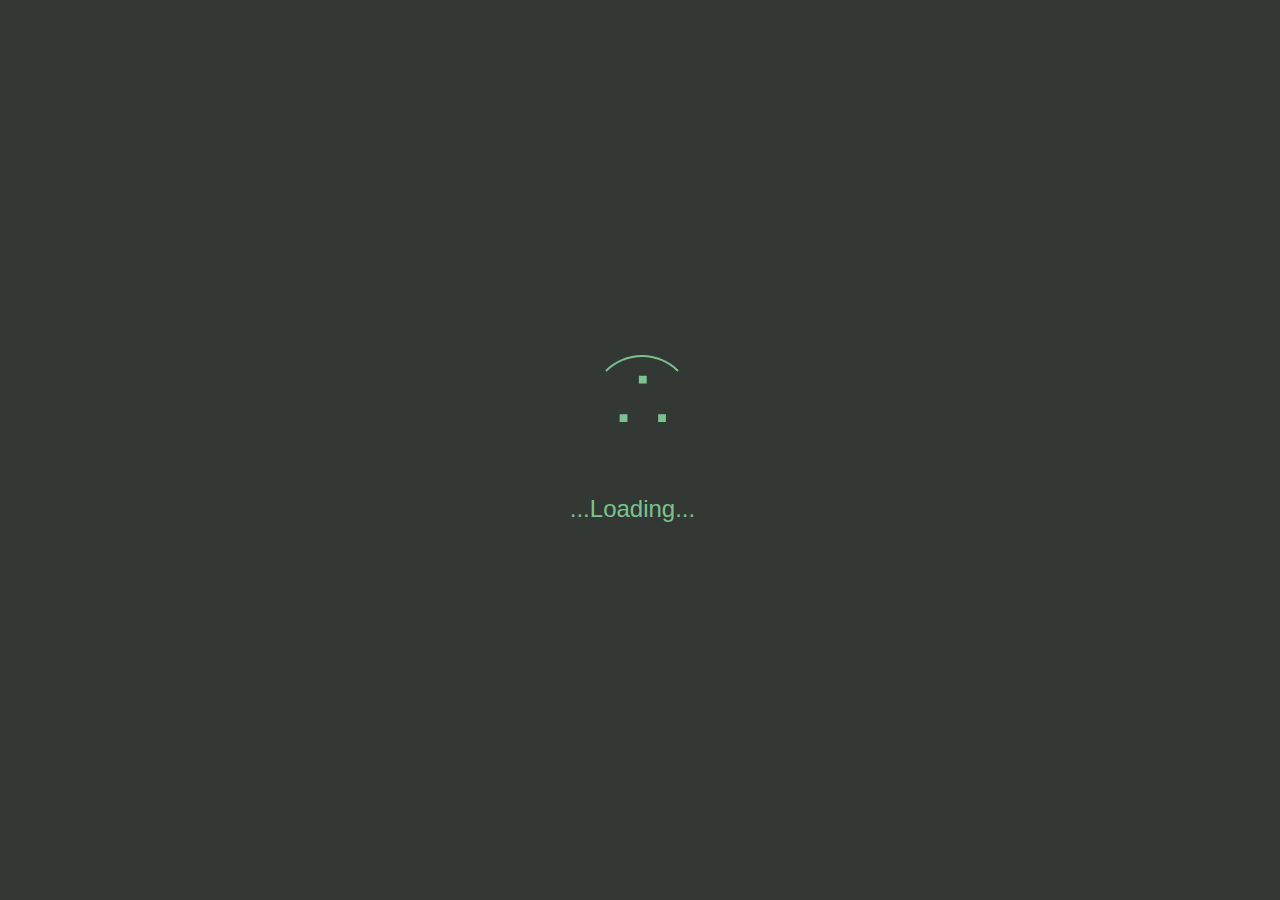
<file: index.html>
<!DOCTYPE html>
<html lang="ja">
<head>
    <meta charset="UTF-8">
    <meta http-equiv="X-UA-Compatible" content="IE=edge">
    <meta name="viewport" content="width=device-width, initial-scale=1.0">
    <title>ODM</title>
    <!-- css -->
    <link rel="stylesheet" href="./css/style.css">
    <link rel="stylesheet" href="./sass/loading.css">
    <link rel="stylesheet" href="./css/slick-theme.css">
    <link rel="stylesheet" href="./css/slick.css">

    <link rel="preconnect" href="https://fonts.googleapis.com"> 
<link rel="preconnect" href="https://fonts.gstatic.com" crossorigin> 
<link href="https://fonts.googleapis.com/css2?family=Sawarabi+Mincho&display=swap" rel="stylesheet">
</head>
    <body>
        
    <div class="opening_animation">
        <div id="loading">
            <div id="innerText" class="flip">&#8756;</div>
            <div class="circle ani-spin"></div>
        </div>
        <div class="load">
              <h2>...Loading...</h2>
        </div>
    </div>
    <!-- /.opening_animation -->
<div class="wrap">

    <header>
        <div class="header_inner">
            <div class="header_img">
                <img src="./img/ODMロゴ.jpg" alt="ODMロゴ">
            </div>
            <!-- /.header_img -->
            <!-- 逆順に並んでいる↓ -->
            <div class="header_menu">
                <a href="#inquiry">お問い合わせ</a>
                <a href="#example">施工事例</a>
                <a href="#material">素材について</a>
                <a href="#about">ODMとは</a>
            </div>
            <!-- ハンバーガーメニュー↓ -->
            <div class="header_menusp">
                <div class="btn_nav">
                    <span></span><span></span><span></span>
                </div>
                <!-- /.click -->
                <nav>
                    <ul>
                        <li><a href="#about">ODMとは</a></li>
                        <li><a href="#material">素材について</a></li>
                        <li><a href="#example">施工事例</a></li>
                        <li><a href="#inquiry">お問い合わせ</a></li> 
                    </ul>
                </nav>
            </div>
            <!-- /.header_menusp -->
        </div>
        <!-- /.header_inner -->
    </header>
    <main>
        <div id="about" class="about_inner">
            <div class="about_box ttl1">
                <h2>ODMとは。</h2>
            </div>
            <!-- /.about_box -->
            <div class="about_box ttl2">
                <h2>サブタイトル</h2>
            </div>
            <!-- /.about_box -->
            <div class="about_box tex1">
                <h2>説明文</h2>
            </div>
            <!-- /.about_box -->
        </div>
        <!-- /.about_inner -->
        <div id="material" class="material_inner">
            <div class="material_flex">
                <div class="material_text">
                    <div class="material_ttl"><h2>素材</h2></div>
                    <!-- /.material_ttl -->
                    <div class="material_tex">
                        <p>ここに素材がはいります説明文。ここに素材がはいります説明文。ここに素材がはいります説明文。ここに素材がはいります説明文。ここに素材がはいります説明文。ここに素材がはいります説明文。ここに素材がはいります説明文。ここに素材がはいります説明文。ここに素材がはいります説明文。ここに素材がはいります説明文。ここに素材がはいります説明文。</p>
                    </div>
                </div>
                <!-- /.material_text -->
                <div class="material_img">
                    <img src="./img/22601592.jpg" alt="畳">
                </div>
            </div>
            <!-- /.material_flex -->
        </div>
        <!-- /.material_inner -->
        <div  id="example" class="example_inner">
            <h2>作成事例</h2>
            <div class="example_imgflex">
                <img src="./img/22601592.jpg" alt="例">
                <img src="./img/22601592.jpg" alt="例">
                <img src="./img/22601592.jpg" alt="例">
                <img src="./img/22601592.jpg" alt="例">
                <img src="./img/22601592.jpg" alt="例">
                <img src="./img/22601592.jpg" alt="例">
            </div>
            <!-- /.example_imgflex -->
        </div>
        <!-- /.example_inner -->
    </main>
    <footer>
        <div  id="inquiry" class="inquiry_inner">
            <h2>お問い合わせ</h2>
            <div class="inquiry_form">
                <form action="https://docs.google.com/forms/u/0/d/e/1FAIpQLScSVOD4U8CXRE2lbD7nIAXLL4SiAwMRoRwjNjY0f1dlqSITrQ/formResponse" method="post"target="hidden_iframe"
                onsubmit="submitted=true;">
                    <input type="text" name="entry.1688661834" value="" placeholder="名前" />
                    <br>
                    <input type="tel" name="entry.1320547563" value="" placeholder="電話番号" />
                    <br>
                    <input type="mail" name="entry.1311739034" value="" placeholder="メールアドレス" />
                    <br>

                    <div class="inquiry_flex">
                        <input type="radio" name="entry.1047665878"  value="お問い合わせ">
                        <span>お問い合わせ</span>
                    </div>
                    <div class="inquiry_flex">
                        <input type="radio" name="entry.1047665878"  value="見積もり">
                        <span>お見積もり</span>
                    </div>
                    <br>
                    <textarea name="entry.672136314" placeholder="お問い合わせ本文" tabindex="1"></textarea>
                    <div class="c-form__submit">
                        <button type="submit" class="btn btn-flat">送信する</button>
                    </div>
                </form>
                <script type="text/javascript">
                    let submitted = false;
                </script>
                <iframe
                name="hidden_iframe"
                id="hidden_iframe"
                style="display: none"
                onload="if(submitted){window.location='thanks.html' ; }">
                </iframe>
            </div>
        </div>
        <!-- /.inquiry_inner -->
    </footer>

</div>

        <!-- js読み込み -->
        <script type="text/javascript" src="https://cdnjs.cloudflare.com/ajax/libs/jquery/1.11.3/jquery.min.js"></script>
        <script src="./js/slick.min.js"></script> 
        <script src="./js/index.js"></script>
    </body>
</html>
</file>
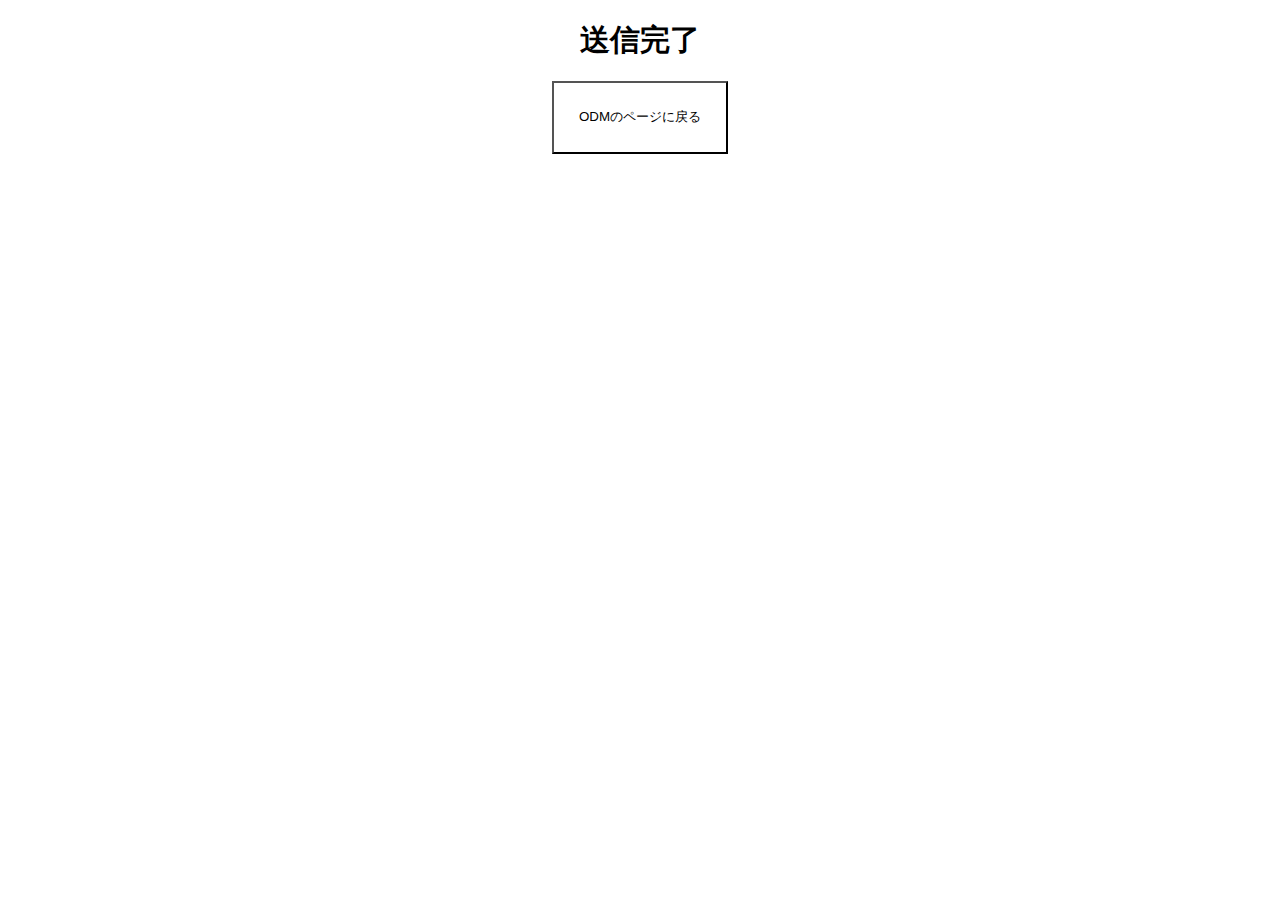
<file: thanks.html>
<!DOCTYPE html>
<html lang="ja">
<head>
    <meta charset="UTF-8">
    <meta http-equiv="X-UA-Compatible" content="IE=edge">
    <meta name="viewport" content="width=device-width, initial-scale=1.0">
    <title>送信ありがとうございます！</title>
    <style>
        .main1 {
            vertical-align: middle; /* 上下中央に寄せる */ 
        }
        h1 {
            text-align: center;
            font-size: 30px;
        }
        p {
            text-align: center;
            font-size: 20px;
        }
        .back {
            text-align: center;
        }
        input {
            background-color: rgba(240, 248, 255, 0);
            border-color: rgb(0, 0, 0);
            padding: 2%;
        }
        @media screen and (min-width: 428px) {
            .sp {
                display: none;
            }
        }
    </style>
</head>
<body>
<div class="wrap2">
        <div class="main1">
        <h1>送信完了</h1>
        <div class="back">
            <input type="button" onclick="window.history.back();" value="ODMのページに戻る">
        </div>
    </div>
</div>
</body>
</html>
</file>
<file: css/style.css>
* {
  margin: 0;
  padding: 0;
}
li {
  list-style: none;
}
.header_inner {
  background-image: url(../img/2201534.jpg);
  height: 100vh;
  background-size: cover;
  position: relative;
}
.header_inner::before{
  position: absolute;
  content: '';
  left: 0;
  top: 0;
  width: 100%;
  height: 100%;
  background-color: rgba(0, 0, 0, 0.559);
}
.header_img {
  position: absolute;
  top: 50%;
  left: 50%;
  transform: translate(-50%, -50%);
    -webkit-transform: translate(-50%, -50%);
    -ms-transform: translate(-50%, -50%);
    text-align: center;
}
.header_img img {
  max-width: 100%;
  width: 50%;
}
.header_menu {
  position: absolute;
  right: 0;
  bottom: 5%;
  width: 20%;
  font-size: 28px;
  text-align: center;
}
.header_menu a {
  writing-mode: vertical-rl;
  padding:3%;
  text-decoration: none;
  font-weight: 400;
  color: #fff;
}
.about_inner {
  background-color: rgb(56, 88, 183);
}
.about_box {
  padding: 3%;
  width: 70%;
  margin: 0 auto;
}
.about_box h2 {
  background-color: antiquewhite;
  width: 30%;
  text-align: center;
  border-radius: 20px;
  padding: 3%;
}
.tex1 h2 {
  padding: 10%;
}
/* .material_inner {
  padding: 3%;
} */
.material_flex {
  display: flex;
  position: relative;
}
.material_text {
  display: flex;
  align-items: center;
  justify-content: center;
  max-width: 50%;
  width: 70%;
  background-color: rgb(237, 198, 150);
  padding-top: 5%;
}
.material_ttl h2 {
  writing-mode: vertical-rl;
  position: absolute;
  top: 25%;
  right: 50%;
  font-size: 50px;
}
.material_tex {
  width: 50%;
  padding-bottom: 3%;
}
.material_img {
  position: relative;
  max-width: 50%;
}
.material_img::before {
  position: absolute;
  content: '';
  left: 0;
  top: 0;
  width: 100%;
  height: 100%;
  background-color: rgba(0, 0, 0, 0.369);
}
.material_img img {
  object-fit: cover;
  width: 100%;
  vertical-align: top;
}
.example_inner {
  text-align: center;
  padding: 1%;
  background-color: rgb(124, 194, 142);
}
.example_inner h2 {
  padding: 2%;
  font-size: 30px;
}
.example_imgflex {
  display: flex;
  flex-wrap: wrap;
  justify-content: center;
  align-items: center;
  gap: 2%;
  max-width: 100%;
  width: 90%;
  margin: 0 auto;
}
.example_imgflex img {
  width: 30%;
  height: 30vh;
  margin: 1%;
  min-width: 300px;
  object-fit: cover;
}

.inquiry_inner {
  text-align: center;
  padding: 1%;
  background-color: rgba(199, 203, 203, 0.284);
}
.inquiry_inner h2 {
  padding: 2%;
  font-size: 30px;
  font-weight: 100;
}
.inquiry_form input {
  max-width: 100%;
  width: 800px;
  height: 50px;
  border-radius: 10px 10px 10px 10px;
}
.inquiry_form input[type="radio"] {
  width: 50px;
}
.inquiry_form span {
  margin-left: 0%;
  color: #fff;
}
.inquiry_flex {
  display: flex;
  align-items: center;
  max-width: 800px;
  margin: 0 auto;
}
.inquiry_form textarea {
  max-width: 100%;
  width: 800px;
  height: 150px;
  border-radius: 10px 10px 10px 10px;
}

/* 送信ボタン */
button.btn-flat {
  overflow: hidden;

  padding: 1.5rem 6rem;

  color: #fff;
  border-radius: 0;
  background: #000;
}


/* レスポンシブ */
/* タブレット */
@media screen and (max-width: 1024px) {
  /* ハンバーガーメニュー */
  .btn_nav{
    position: relative;
    background:#1e8b2b;
    width: 70px;
    height:70px;
    border-radius: 5px;
  }
  .btn_nav span{
    width: 65%;
      display: inline-block;
      border-radius: 2px;
      background: #fff;
      position: absolute;
      left: 14px;
      height: 3px;
      transition: all .4s;
    }
  .btn_nav span:nth-of-type(1) {
    top:15px; 
  }
  .btn_nav span:nth-of-type(2) {
    top:32px;
  }
  .btn_nav span:nth-of-type(3) {
    top:50px;
  }
  .btn_nav.active span:nth-of-type(1) {
      top: 25px;
      left: 18px;
      transform: translateY(6px) rotate(-45deg);
      width: 50%;
  }
  .btn_nav.active span:nth-of-type(2) {
    opacity: 0;
  }
  .btn_nav.active span:nth-of-type(3){
      top: 36px;
      left: 18px;
      transform: translateY(-6px) rotate(45deg);
      width: 50%;
  }
.opening_animation{
  animation: fadeout-anim 4s linear forwards;
}
@keyframes fadeout-anim {
  100% {
    opacity: 0;
  }
}

  .header_menu {
    display: none;
  }
  .header_inner {
    height: 50vh;
    text-align: center;
  }
  
  .header_menusp ul {
    background-color: rgba(91, 91, 91, 0.749);
    width: 20%;
    line-height: 100px;
    position: absolute;
  }
  .header_menusp a {
    text-decoration: underline;
    color: #ffffff;
    font-size: 18px;
  }
  .material_flex {
    display: flex;
    flex-flow: column-reverse; /*上下、左右逆転*/
  }
  .material_text {
    max-width: 100%;
    width: 100%;
  }
  .material_ttl h2 {
    position: absolute;
    top: 52%;
    right: 0%;
    font-size: 40px;
  }
  .material_tex {
    writing-mode: vertical-rl;
    height: 15vh;
  }
  .material_img {
    max-width: 100%;
    width: 100%;
  }
  .material_img img {
    height: 20vh;
    object-fit: cover;
  }
  .example_imgflex img {
    max-width: 100%;
    width: 40%;
    height: 20vh;
  }
}

/* スマホレスポンシブ */
@media screen and (max-width: 630px) {
  /* ハンバーガーメニュー */
  .btn_nav{
    position: relative;
    background:#1e8b2b;
    width: 60px;
    height:60px;
    border-radius: 5px;
  }
  .btn_nav span{
    width: 65%;
      display: inline-block;
      border-radius: 2px;
      background: #fff;
      position: absolute;
      left: 18%;
      height: 3px;
      transition: all .4s;
    }
  .btn_nav span:nth-of-type(1) {
    top:13px; 
  }
  .btn_nav span:nth-of-type(2) {
    top:27px;
  }
  .btn_nav span:nth-of-type(3) {
    top: 42px;
  }
  .btn_nav.active span:nth-of-type(1) {
      top: 23px;
      left: 25%;
      transform: translateY(6px) rotate(-45deg);
      width: 50%;
  }
  .btn_nav.active span:nth-of-type(2) {
    opacity: 0;
  }
  .btn_nav.active span:nth-of-type(3){
      top: 35px;
      left: 25%;
      transform: translateY(-6px) rotate(45deg);
      width: 50%;
  }
.opening_animation{
  animation: fadeout-anim 4s linear forwards;
}
@keyframes fadeout-anim {
  100% {
    opacity: 0;
  }
}

  .header_menu {
    display: none;
  }
  .header_inner {
    height: 100vh;
    text-align: center;
  }
  .header_img {
    max-width: 100%;
    width: 90%;
  }
  .header_menusp ul {
    background-color: rgba(91, 91, 91, 0.749);
    width: 30%;
    line-height: 80px;
    position: absolute;
  }
  .header_menusp a {
    text-decoration: underline;
    color: #ffffff;
    font-size: 15px;
  }
  .about_box h2 {
    width: 50%;
    font-size: 20px;
  }
  .material_flex {
    display: flex;
    flex-flow: column-reverse; /*上下、左右逆転*/
  }
  .material_text {
    max-width: 100%;
    width: 100%;
  }
  .material_ttl h2 {
    position: absolute;
    top: 55%;
    right: 0%;
    font-size: 30px;
  }
  .material_tex {
    writing-mode: vertical-rl;
    text-align: center;
    height: 20vh;
    font-size: 11px;
  }
  .material_img {
    max-width: 100%;
    width: 100%;
  }
  .material_img img {
    height: 25vh;
    object-fit: cover;
  }
  .example_imgflex img {
    max-width: 100%;
    width: 40%;
    height: 20vh;
  }
}
</file>
<file: sass/loading.css>
* {
  margin: 0;
  padding: 0;
}

html {
  font-family: "Helvetica";
  background-color: rgb(51, 56, 52);
}

.load {
  position: absolute;
  left: 0;
  top: 55%;
  width: 100%;
  text-align: center;
  text-indent: -15px;
  color: rgb(124, 194, 142);
}
.load h2 {
  font-weight: 100;
}

#loading {
  width: 100px;
  height: 100px;
  border-radius: 100%;
  position: relative;
  position: absolute;
  position: absolute;
  top: 45%;
  left: 50%;
  transform: translate(-50%, -50%);
}

.circle {
  background: none;
  width: 100px;
  height: 100px;
  border: 2px solid transparent;
  border-radius: 100%;
  border-color: rgb(124, 194, 142) transparent transparent;
  position: absolute;
  overflow: hidden;
}

#innerText {
  position: absolute;
  color: rgb(124, 194, 142);
  height: 106px;
  width: 106px;
  text-align: center;
  line-height: 80px;
  font-size: 5em;
}

.flip {
  -webkit-animation: rolling 3s linear 0s infinite normal;
  animation: rolling 3s linear 0s infinite normal;
}

.ani-spin {
  -webkit-animation: spin 1.5s linear 0s infinite normal;
  animation: spin 1.5s linear 0s infinite normal;
}

@-webkit-keyframes rolling {
  0% {
    -webkit-transform: rotate(0);
  }
  100% {
    -webkit-transform: rotate(360deg);
  }
}
@keyframes rolling {
  0% {
    transform: rotate(0);
  }
  100% {
    transform: rotate(360deg);
  }
}
@-webkit-keyframes spin {
  0% {
    -webkit-transform: rotate(0);
  }
  100% {
    -webkit-transform: rotate(360deg);
  }
}
@keyframes spin {
  0% {
    transform: rotate(0);
  }
  100% {
    transform: rotate(360deg);
  }
}/*# sourceMappingURL=loading.css.map */
</file>
